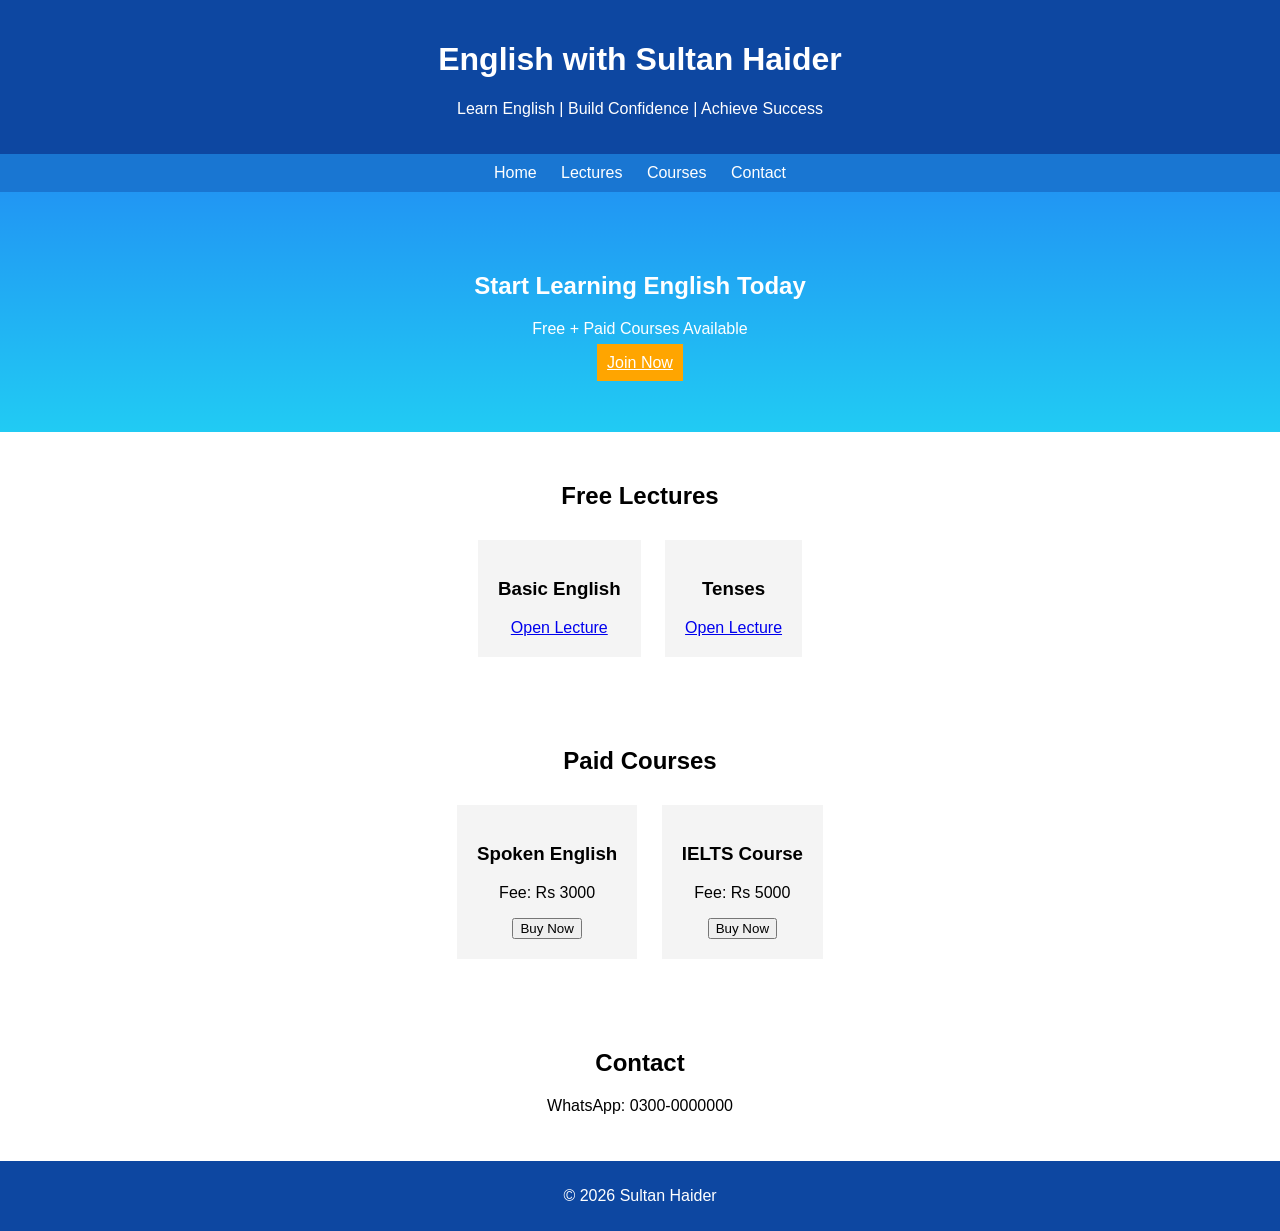
<file: index.html>
<!DOCTYPE html>
<html lang="en">
<head>
<meta charset="UTF-8">
<meta name="viewport" content="width=device-width, initial-scale=1.0">
<title>English with Sultan Haider</title>
<link rel="stylesheet" href="style.css">
</head>

<body>

<header>
    <h1>English with Sultan Haider</h1>
    <p>Learn English | Build Confidence | Achieve Success</p>
</header>

<nav>
    <a href="#">Home</a>
    <a href="#lectures">Lectures</a>
    <a href="#courses">Courses</a>
    <a href="#contact">Contact</a>
</nav>

<section class="hero">
    <h2>Start Learning English Today</h2>
    <p>Free + Paid Courses Available</p>
    <a href="https://wa.me/923000000000" class="btn">Join Now</a>
</section>

<!-- LECTURES -->
<section id="lectures">
    <h2>Free Lectures</h2>

    <div class="card">
        <h3>Basic English</h3>
        <a href="lecture1.html">Open Lecture</a>
    </div>

    <div class="card">
        <h3>Tenses</h3>
        <a href="lecture2.html">Open Lecture</a>
    </div>

</section>

<!-- COURSES -->
<section id="courses">
    <h2>Paid Courses</h2>

    <div class="card">
        <h3>Spoken English</h3>
        <p>Fee: Rs 3000</p>
        <button onclick="buyCourse('Spoken English')">Buy Now</button>
    </div>

    <div class="card">
        <h3>IELTS Course</h3>
        <p>Fee: Rs 5000</p>
        <button onclick="buyCourse('IELTS')">Buy Now</button>
    </div>

</section>

<!-- CONTACT -->
<section id="contact">
    <h2>Contact</h2>
    <p>WhatsApp: 0300-0000000</p>
</section>

<footer>
    <p>© 2026 Sultan Haider</p>
</footer>

<script src="script.js"></script>

</body>
</html>
</file>
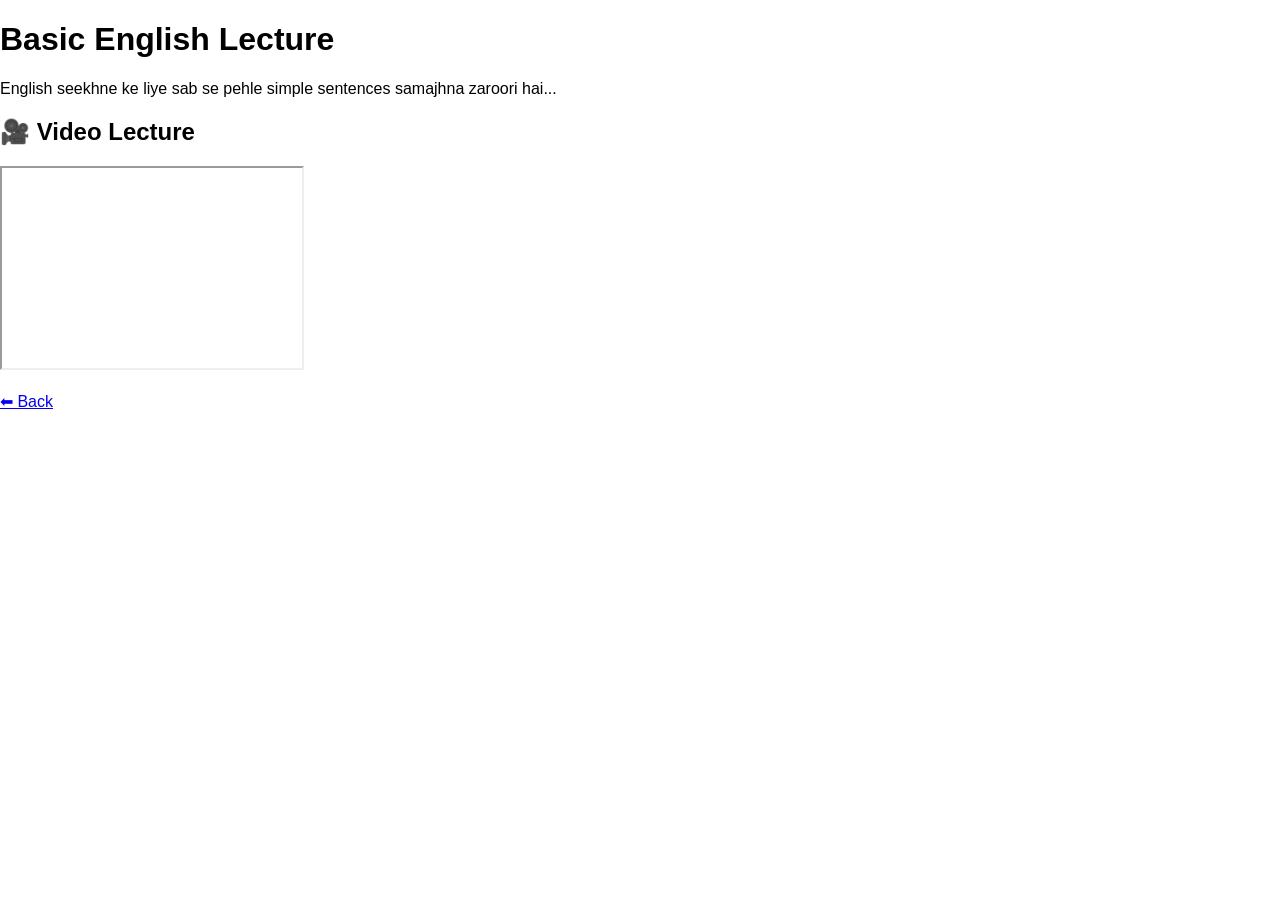
<file: lecture1.html>
<!DOCTYPE html>
<html>
<head>
<title>Basic English</title>
<link rel="stylesheet" href="style.css">
</head>

<body>

<h1>Basic English Lecture</h1>

<p>
English seekhne ke liye sab se pehle simple sentences samajhna zaroori hai...
</p>

<h2>🎥 Video Lecture</h2>

<iframe width="300" height="200"
src="https://www.youtube.com/embed/YOUR_VIDEO_LINK">
</iframe>

<br><br>
<a href="index.html">⬅ Back</a>

</body>
</html>
</file>
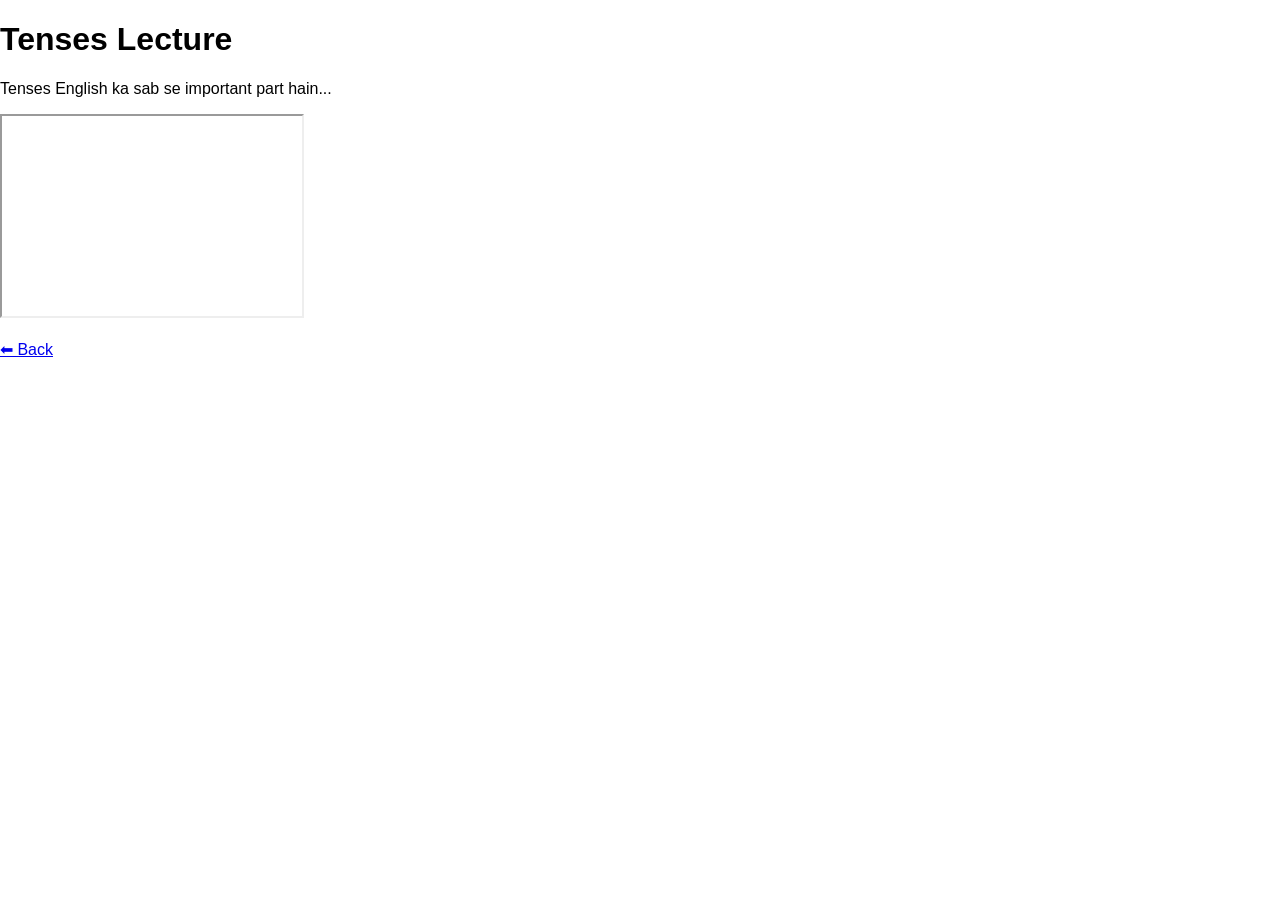
<file: lecture2.html>
<!DOCTYPE html>
<html>
<head>
<title>Tenses</title>
<link rel="stylesheet" href="style.css">
</head>

<body>

<h1>Tenses Lecture</h1>

<p>
Tenses English ka sab se important part hain...
</p>

<iframe width="300" height="200"
src="https://www.youtube.com/embed/YOUR_VIDEO_LINK">
</iframe>

<br><br>
<a href="index.html">⬅ Back</a>

</body>
</html>
</file>
<file: style.css>
body {
    font-family: Arial;
    margin: 0;
}

header {
    background: #0d47a1;
    color: white;
    text-align: center;
    padding: 20px;
}

nav {
    background: #1976d2;
    padding: 10px;
    text-align: center;
}

nav a {
    color: white;
    margin: 10px;
    text-decoration: none;
}

.hero {
    background: linear-gradient(#2196f3, #21cbf3);
    color: white;
    text-align: center;
    padding: 60px;
}

.btn {
    background: orange;
    padding: 10px;
    color: white;
}

.card {
    display: inline-block;
    background: #f4f4f4;
    margin: 10px;
    padding: 20px;
}

section {
    text-align: center;
    padding: 30px;
}

footer {
    background: #0d47a1;
    color: white;
    text-align: center;
    padding: 10px;
}
</file>
